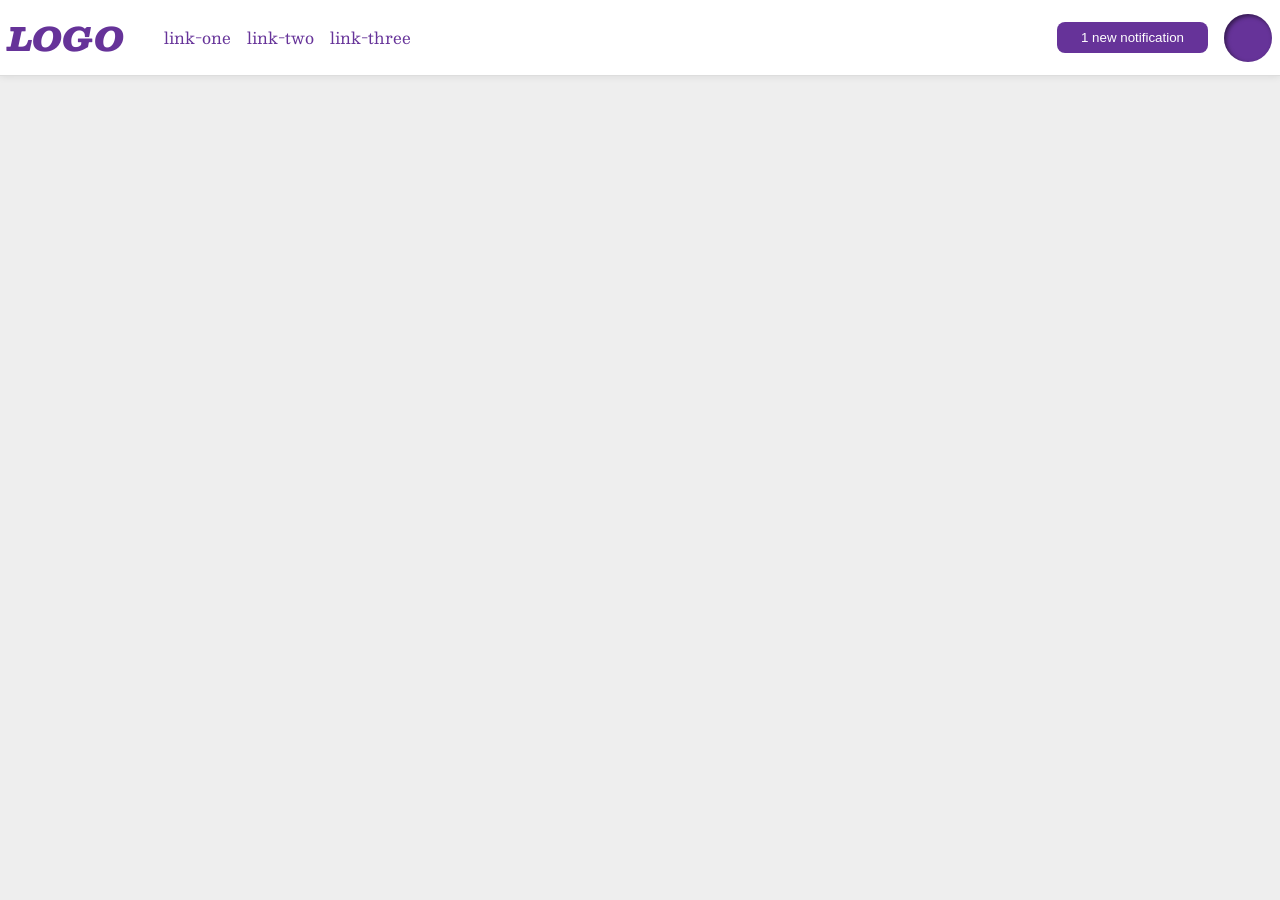
<file: foundations/flex/03-flex-header-2/index.html>
<!DOCTYPE html>
<html lang="en">
  <head>
    <meta charset="UTF-8">
    <meta http-equiv="X-UA-Compatible" content="IE=edge">
    <meta name="viewport" content="width=device-width, initial-scale=1.0">
    <title>Flex Header 2</title>
    <link rel="stylesheet" href="style.css">
  </head>
  <body>
    <div class="header">
      <div class="box1">
        <div class="logo">
          LOGO
        </div>
        <ul class="links">
          <li><a href="https://google.com">link-one</a></li>
          <li><a href="https://google.com">link-two</a></li>
          <li><a href="https://google.com">link-three</a></li>
        </ul>
      </div>
      <div class="box2">
        <button class="notifications">
          1 new notification
        </button>
        <div class="profile-image"></div>
      </div>
      
    </div>
  </body>
</html>
</file>
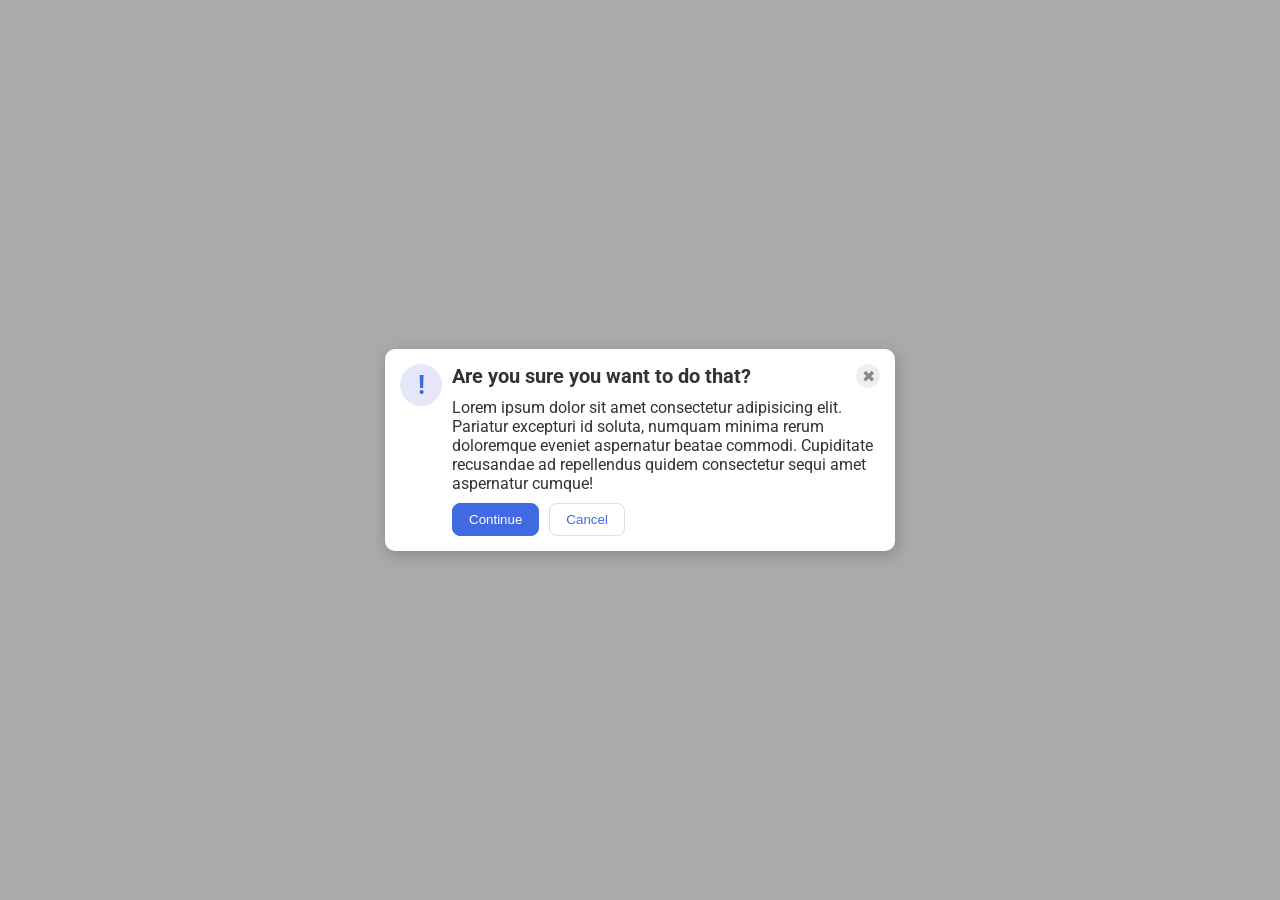
<file: foundations/flex/05-flex-modal/index.html>
<!DOCTYPE html>
<html lang="en">
  <head>
    <meta charset="UTF-8">
    <meta http-equiv="X-UA-Compatible" content="IE=edge">
    <meta name="viewport" content="width=device-width, initial-scale=1.0">
    <link rel="stylesheet" href="style.css">
    <title>Modal</title>
  </head>
  <body>
    <div class="modal">
      <div class="icon">!</div>
      <div class="content">
        <div class="header-container">
          <div class="header">Are you sure you want to do that?</div>
          <button class="close-button">✖</button>
        </div>
        
        <div class="text">Lorem ipsum dolor sit amet consectetur adipisicing elit. Pariatur excepturi id soluta, numquam minima rerum doloremque eveniet aspernatur beatae commodi. Cupiditate recusandae ad repellendus quidem consectetur sequi amet aspernatur cumque!</div>
        <div class="buttons">
          <button class="continue">Continue</button>
          <button class="cancel">Cancel</button>
        </div>
       
      </div>
    </div>
  </body>
</html>
</file>
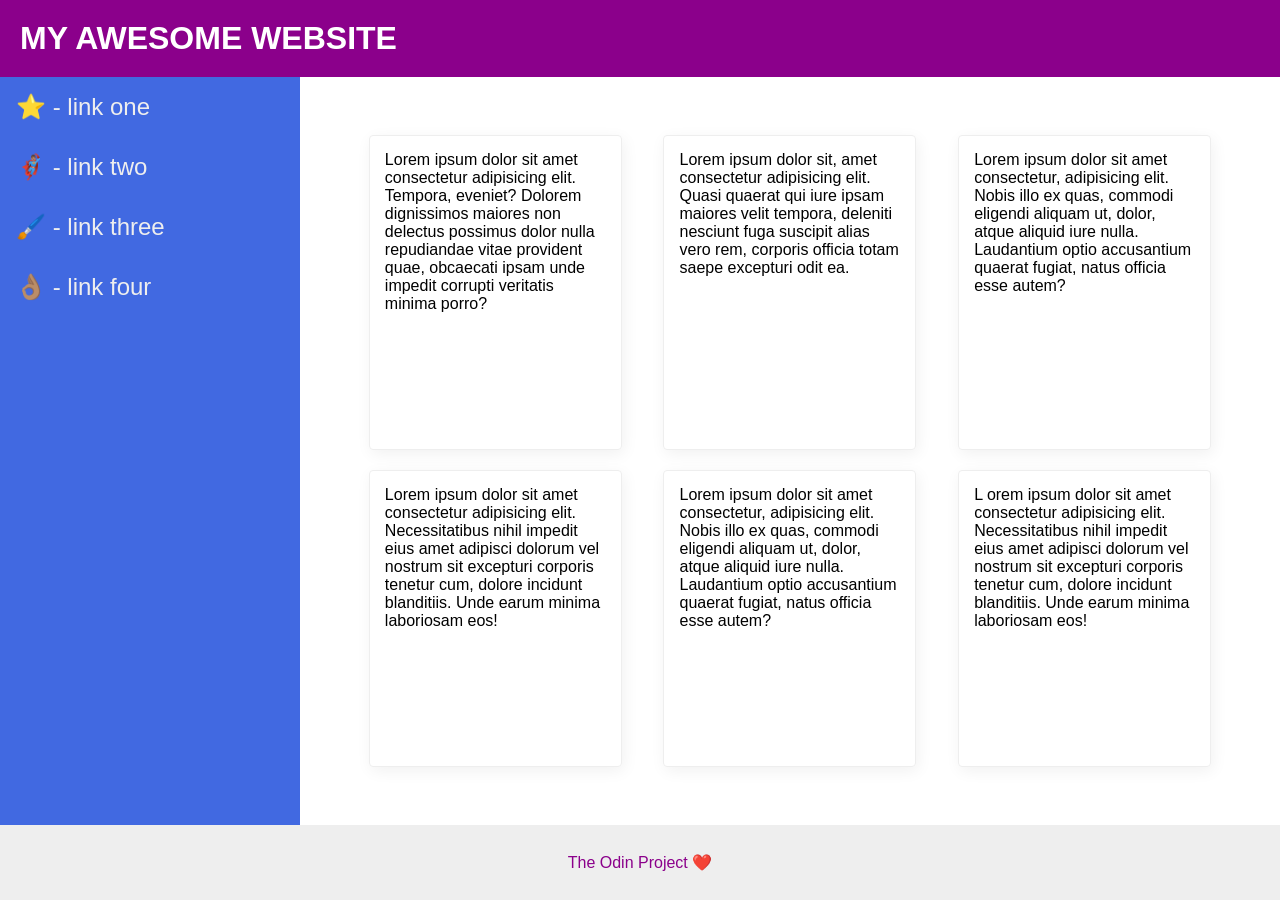
<file: foundations/flex/07-flex-layout-2/index.html>
<!DOCTYPE html>
<html lang="en">
  <head>
    <meta charset="UTF-8">
    <meta http-equiv="X-UA-Compatible" content="IE=edge">
    <meta name="viewport" content="width=device-width, initial-scale=1.0">
    <title>The Holy Grail</title>
    <link rel="stylesheet" href="style.css">
  </head>
  <body>
    <div class="header">
      MY AWESOME WEBSITE
    </div>

    <div class="main-content">
      <div class="sidebar">
        <ul>
          <li><a href="#">⭐ - link one</a></li>
          <li><a href="#">🦸🏽‍♂️ - link two</a></li>
          <li><a href="#">🖌️ - link three</a></li>
          <li><a href="#">👌🏽 - link four</a></li>
        </ul>
      </div>
      <div class="card-container">
        <div class="card">
          Lorem ipsum dolor sit amet consectetur adipisicing elit. Tempora, eveniet? 
          Dolorem dignissimos maiores non delectus possimus dolor nulla repudiandae 
          vitae provident quae, obcaecati ipsam unde impedit corrupti veritatis minima porro?
        </div>
        <div class="card">
          Lorem ipsum dolor sit, amet consectetur adipisicing elit. Quasi quaerat qui 
          iure ipsam maiores velit tempora, deleniti nesciunt fuga suscipit alias vero rem,
          corporis officia totam saepe excepturi odit ea.
        </div>
        <div class="card">
          Lorem ipsum dolor sit amet consectetur, adipisicing elit. Nobis illo 
          ex quas, commodi eligendi aliquam ut, dolor, atque aliquid iure nulla. Laudantium optio 
          accusantium quaerat fugiat, natus officia esse autem?
        </div>
        <div class="card">
          Lorem ipsum dolor sit amet consectetur adipisicing elit. 
          Necessitatibus nihil impedit eius amet adipisci dolorum vel nostrum sit excepturi corporis 
          tenetur cum, dolore incidunt blanditiis. Unde earum minima laboriosam eos!
        </div>
        <div class="card">
          Lorem ipsum dolor sit amet consectetur, adipisicing elit. 
          Nobis illo ex quas, commodi eligendi aliquam ut, dolor, atque aliquid iure nulla. Laudantium 
          optio accusantium quaerat fugiat, natus officia esse autem?
        </div>
        <div class="card">
          L
          orem ipsum dolor sit amet consectetur adipisicing elit. 
          Necessitatibus nihil impedit eius amet adipisci dolorum vel nostrum sit excepturi corporis tenetur cum, 
          dolore incidunt blanditiis. Unde earum minima laboriosam eos!
        </div>  
      </div>
    </div>
    
    <div class="footer">
      The Odin Project ❤️
    </div>
  </body>
</html>
</file>
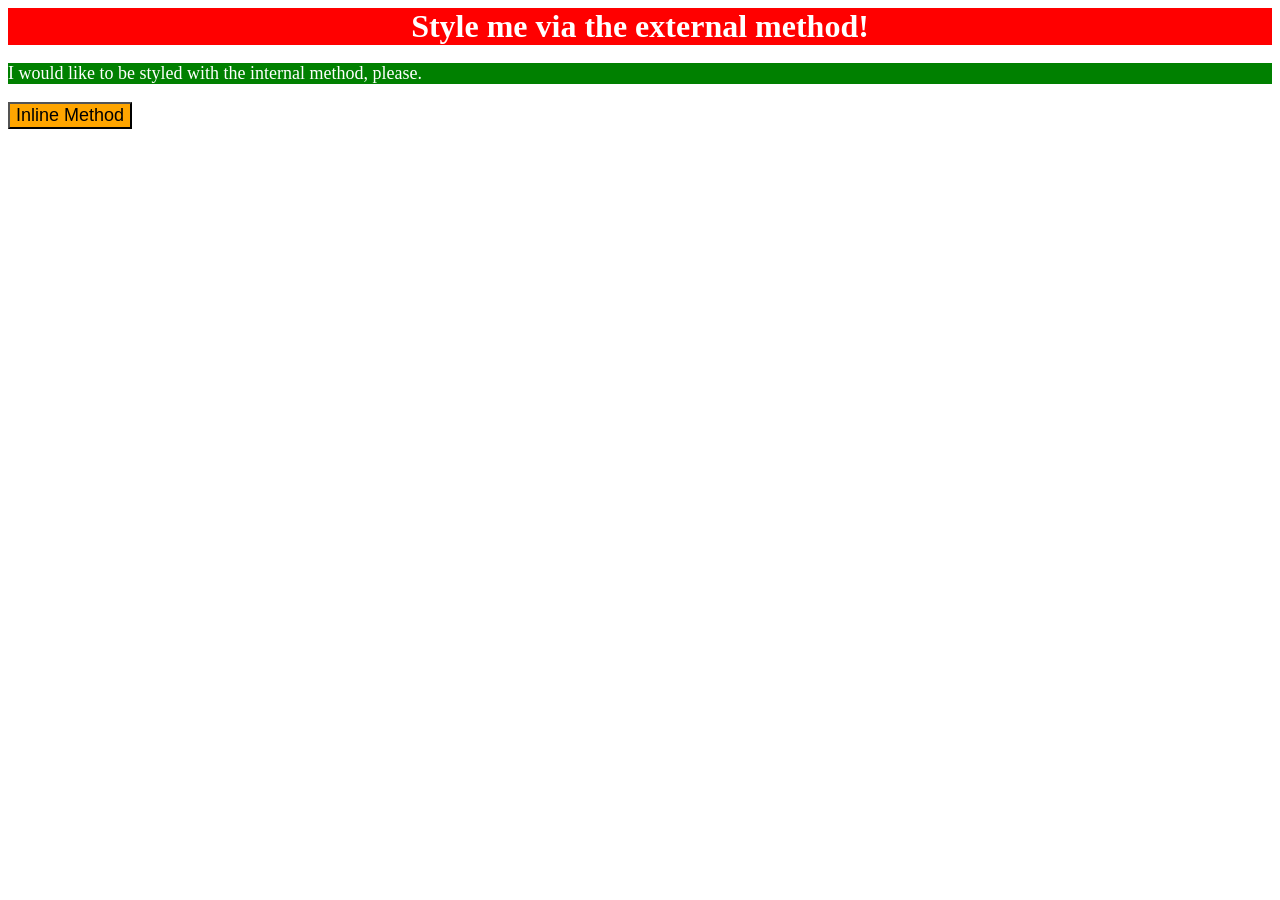
<file: foundations/intro-to-css/01-css-methods/index.html>
<!DOCTYPE html>
<html lang="en">
  <head>
    <meta charset="UTF-8">
    <meta http-equiv="X-UA-Compatible" content="IE=edge">
    <meta name="viewport" content="width=device-width, initial-scale=1.0">
    <title>Methods for Adding CSS</title>
    <link rel="stylesheet" href="styles.css">
    <style>
      p {
        background-color: green;
        color: white;
        font-size: 18px;
      }
    </style>
  </head>
  <body>
    <div>Style me via the external method!</div>
    <p>I would like to be styled with the internal method, please.</p>
    <button style="background-color: orange; font-size: 18px;">Inline Method</button>
  </body>
</html>
</file>
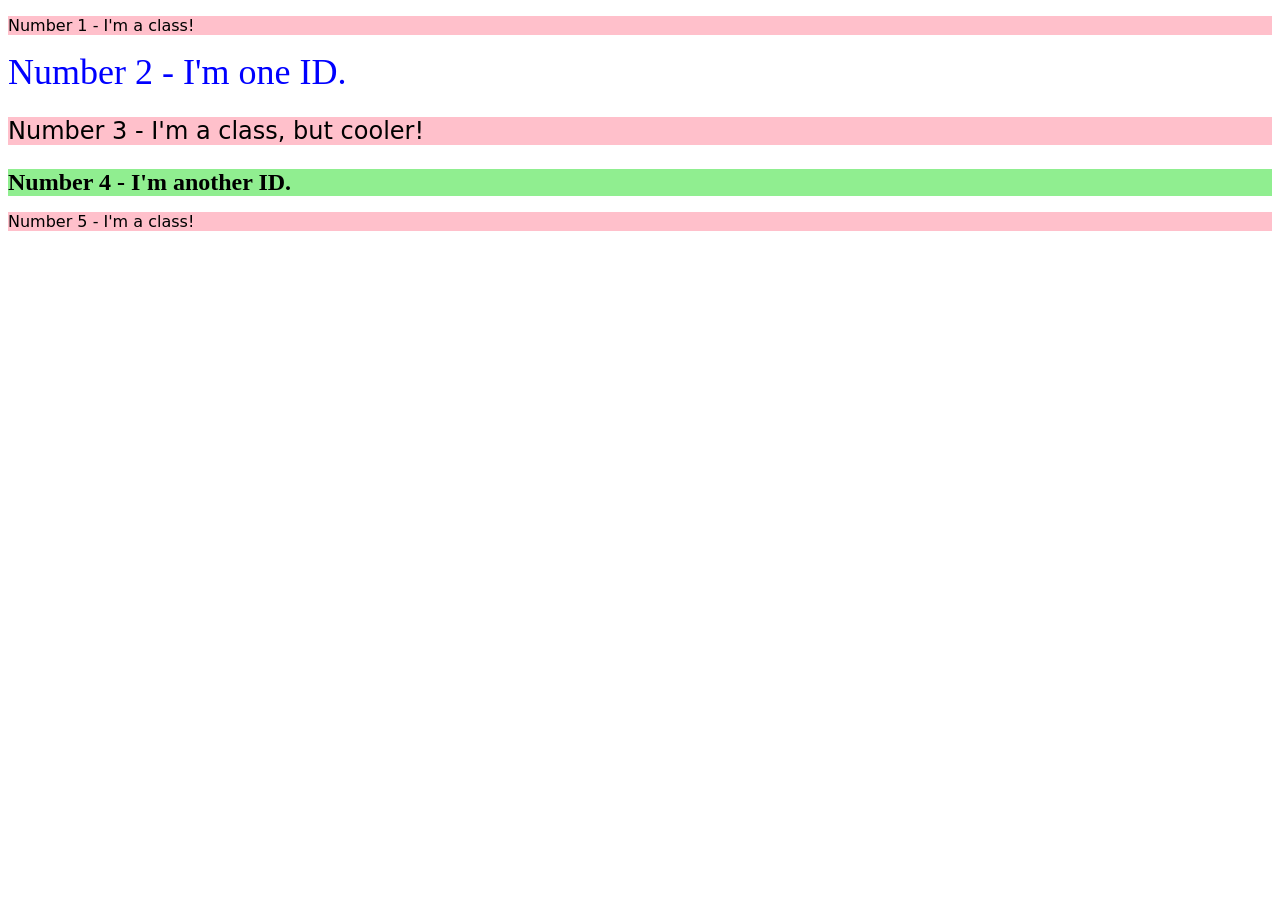
<file: foundations/intro-to-css/02-class-id-selectors/index.html>
<!DOCTYPE html>
<html lang="en">
  <head>
    <meta charset="UTF-8">
    <meta http-equiv="X-UA-Compatible" content="IE=edge">
    <meta name="viewport" content="width=device-width, initial-scale=1.0">
    <title>Class and ID Selectors</title>
    <link rel="stylesheet" href="style.css">
  </head>
  <body>
    <p class="common">Number 1 - I'm a class!</p>
    <div id="numbertwo">Number 2 - I'm one ID.</div>
    <p class="common cool">Number 3 - I'm a class, but cooler!</p>
    <div id="numberfour">Number 4 - I'm another ID.</div>
    <p class="common">Number 5 - I'm a class!</p>
  </body>
</html>
</file>
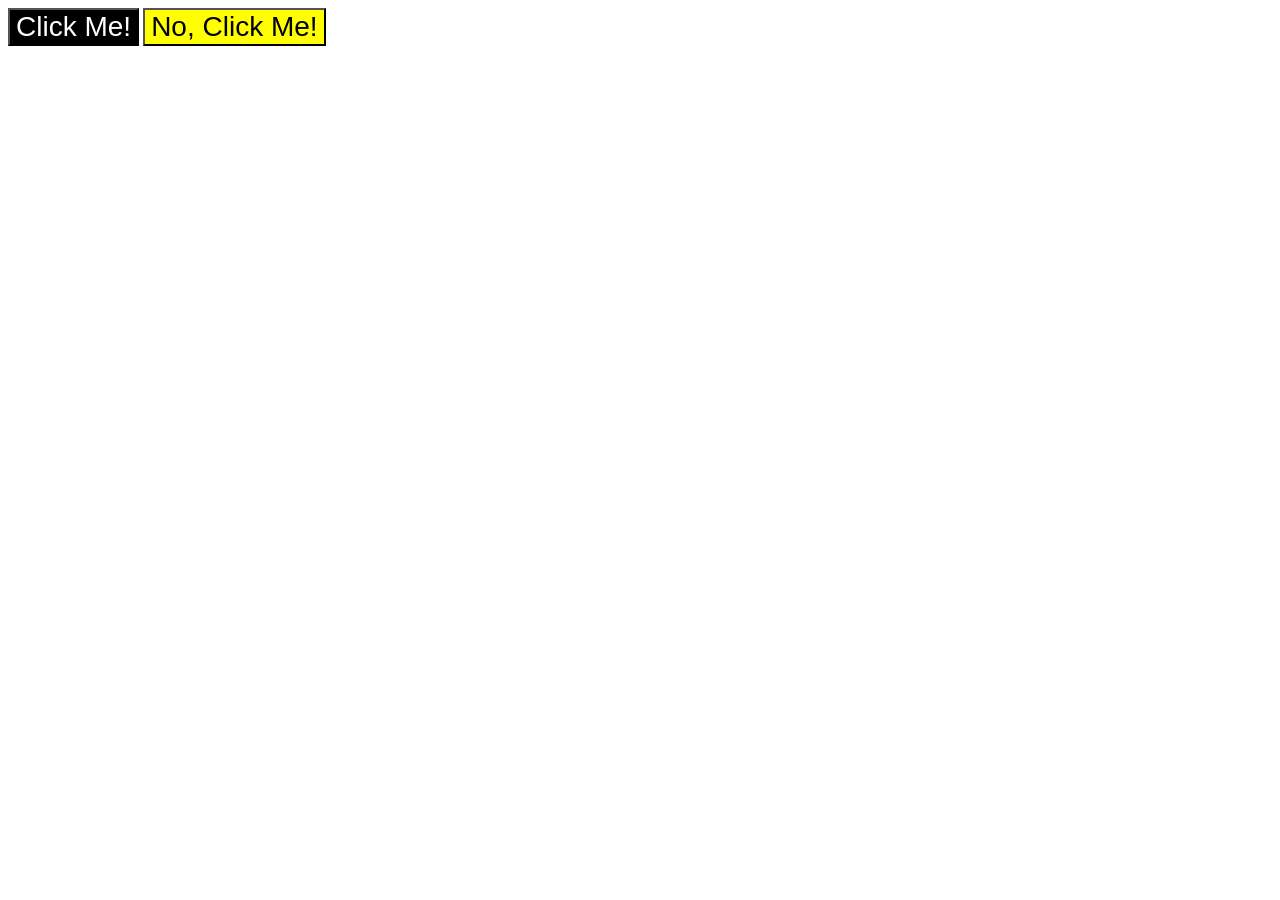
<file: foundations/intro-to-css/03-grouping-selectors/index.html>
<!DOCTYPE html>
<html lang="en">
  <head>
    <meta charset="UTF-8">
    <meta http-equiv="X-UA-Compatible" content="IE=edge">
    <meta name="viewport" content="width=device-width, initial-scale=1.0">
    <title>Grouping Selectors</title>
    <link rel="stylesheet" href="style.css">
  </head>
  <body>
    <button class="first">Click Me!</button>
    <button class="second">No, Click Me!</button>
  </body>
</html>
</file>
<file: foundations/flex/03-flex-header-2/style.css>
/* this is some magical font-importing.  
you'll learn about it later. */
@import url('https://fonts.googleapis.com/css2?family=Besley:ital,wght@0,400;1,900&display=swap');

body {
  margin: 0;
  background: #eee;
  font-family: Besley, serif;
}

.header {
  background: white;
  border-bottom: 1px solid #ddd;
  box-shadow: 0 0 8px rgba(0,0,0,.1);
  display: flex;
  justify-content: space-between;
  padding: 8px;
}

.box1, .box2 {
  display: flex;
  align-items: center;
}
.box1 {
  margin-right: auto;
}

.box2 {
  justify-content: space-around;
  gap: 16px;
}

.profile-image {
  background: rebeccapurple;
  box-shadow: inset 2px 2px 4px rgba(0,0,0,.5);
  border-radius: 50%;
  width: 48px;
  height: 48px;
}

.logo {
  color: rebeccapurple;
  font-size: 32px;
  font-weight: 900;
  font-style: italic;
}

button {
  border: none;
  border-radius: 8px;
  background: rebeccapurple;
  color: white;
  padding: 8px 24px;
}

a {
  /* this removes the line under our links */
  text-decoration: none;
  color: rebeccapurple;
}

ul {
  list-style-type: none;
  display: flex;
  gap: 16px;
}
</file>
<file: foundations/flex/05-flex-modal/style.css>
@import url('https://fonts.googleapis.com/css2?family=Roboto:wght@400;700&display=swap');

html, body {
  height: 100%;
}

body {
  font-family: Roboto, sans-serif;
  margin: 0;
  background: #aaa;
  color: #333;
  /* I'll give you this one for free lol */
  display: flex;
  align-items: center;
  justify-content: center;
}

.modal {
  background: white;
  width: 480px;
  border-radius: 10px;
  box-shadow: 2px 4px 16px rgba(0,0,0,.2);
  display: flex;
  align-items: flex-start;
  padding: 15px;
}

.icon {
  color: royalblue;
  font-size: 26px;
  font-weight: 700;
  background: lavender;
  width: 42px;
  height: 42px;
  border-radius: 50%;
  display: flex;
  align-items: center;
  justify-content: center;
  flex-shrink: 0;
}

.header-container {
  display: flex;
  align-items: center;
  justify-content: space-between;
}

.header {
  font-weight: bold;
  font-size: 20px;
}

.content {
  display: flex;
  flex-direction: column;
  padding-left: 10px;
  gap: 10px;
}

.buttons {
  display: flex;
  gap: 10px;
}

.close-button {
  background: #eee;
  border-radius: 50%;
  color: #888;
  font-weight: 400;
  font-size: 16px;
  height: 24px;
  width: 24px;
  display: flex;
  align-items: center;
  justify-content: center;
  border: 1px solid #eee;
  padding: 0;
}

button {
  cursor: pointer;
  padding: 8px 16px;
  border-radius: 8px;
}

button.continue {
  background: royalblue;
  border: 1px solid royalblue;
  color: white;
}

button.cancel {
  background: white;
  border: 1px solid #ddd;
  color: royalblue;
}
</file>
<file: foundations/flex/07-flex-layout-2/style.css>
body {
  font-family: -apple-system, BlinkMacSystemFont, 'Segoe UI', Roboto, Oxygen, Ubuntu, Cantarell, 'Open Sans', 'Helvetica Neue', sans-serif;
  margin: 0;
  min-height: 100vh;
  display: flex;
  flex-direction: column;
  align-items: stretch;
}

.header {
  background: darkmagenta;
  color: white;
  font-size: 32px;
  font-weight: 900;
  padding: 20px;
}

.main-content {
  display: flex;
  flex: 1;
}

.footer {
  background: #eee;
  color: darkmagenta;
  text-align: center;
  padding: 28px;
}

.sidebar {
  width: 300px;
  background: royalblue;
  box-sizing: border-box;
  flex-shrink: 0;
  font-size: 24px;
}

ul {
  list-style-type: none;
  padding: 0;
  margin: 0;
}

li {
  padding: 16px;
}

a {
  text-decoration: none;
  color: #eee;
}

.card-container {
  display: flex;
  flex-direction: row;
  flex-wrap: wrap;
  align-items: stretch;
  justify-content: space-around;
  padding: 48px;
}

.card {
  border: 1px solid #eee;
  box-shadow: 2px 4px 16px rgba(0,0,0,.06);
  border-radius: 4px;
  max-width: 25%;
  height: auto;
  padding: 15px;
  margin: 10px;
  
}
</file>
<file: foundations/intro-to-css/01-css-methods/styles.css>
div {
    background-color: red;
    color: white;
    font-size: 32px;
    text-align: center;
    font-weight: bold;
}
</file>
<file: foundations/intro-to-css/02-class-id-selectors/style.css>
/* Add CSS Styling */
.common {
    font-family: 'Verdana', 'DejaVu Sans', sans-serif;
    background-color: #ffc0cb;
}

#numbertwo {
    color: #0000ff;
    font-size: 36px;
}

.cool {
    font-size: 24px;
}

#numberfour {
    font-weight: bold;
    background-color: #90ee90;
    font-size: 24px;
}
</file>
<file: foundations/intro-to-css/03-grouping-selectors/style.css>
.first {
    background-color: black;
    color: white;
}

.second {
    background-color: yellow;
}

.first, .second {
    font-size: 28px;
    font-family: 'Helvetica', 'Times New Roman', sans-serif;
}
</file>
